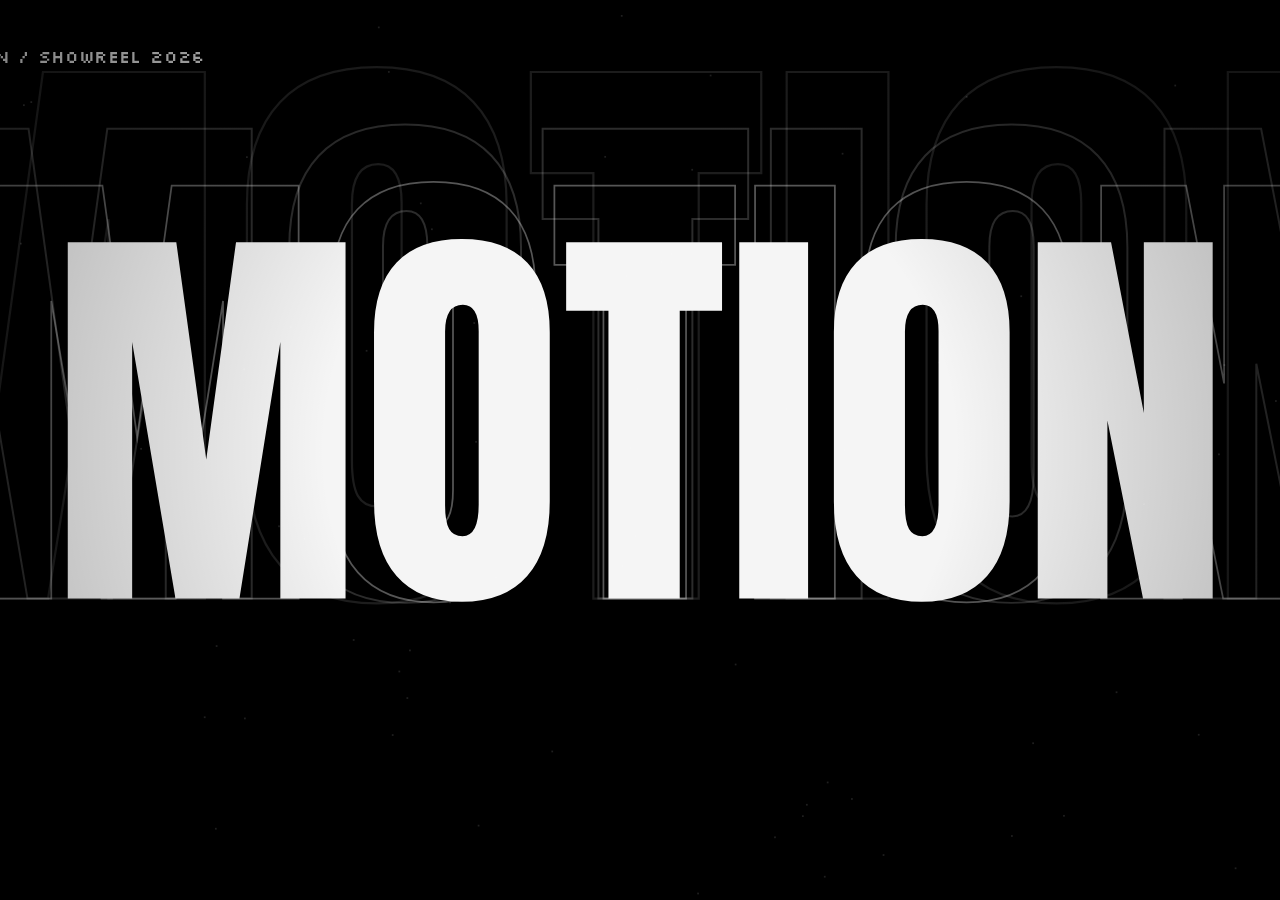
<file: assets/videos/showreel.html>
<!doctype html>
<html lang="en"><head><meta charset="utf-8">
<meta name="viewport" content="width=device-width, initial-scale=1, viewport-fit=cover">
<title>Termorgan — Showreel</title>
<link rel="preconnect" href="https://fonts.googleapis.com"><link rel="preconnect" href="https://fonts.gstatic.com" crossorigin>
<link href="https://fonts.googleapis.com/css2?family=Anton&family=Silkscreen&family=Instrument+Serif:ital@1&display=swap" rel="stylesheet">
<style>
:root{--g:linear-gradient(100deg,#8a6a1f,#d4af37 30%,#fff1b8 50%,#d4af37 70%,#8a6a1f);box-sizing:border-box;padding-top:env(safe-area-inset-top,0px);padding-bottom:env(safe-area-inset-bottom,0px)}
html{scroll-padding-top:env(safe-area-inset-top,0px);height:100%}
body{margin:0;height:100%;background:#000;overflow:hidden;color:#eee}
#c{position:fixed;left:50%;top:50%;transform:translate(-50%,-50%);cursor:pointer;background:#000}
#ui{position:fixed;left:0;right:0;bottom:calc(env(safe-area-inset-bottom,0px) + 10px);display:flex;gap:10px;align-items:center;justify-content:center;font:13px system-ui,sans-serif}
#ui button{background:#000;color:#eee;border:1px solid #d4af37;border-radius:999px;padding:8px 16px;font:inherit;cursor:pointer}
#ui button:focus-visible{outline:2px solid #fff1b8;outline-offset:2px}
#bg{width:min(240px,28vw);height:2px;background:#222}#pg{height:100%;width:0;background:var(--g)}
#tm{color:#888;min-width:3.6em;font-variant-numeric:tabular-nums}
/* embed mode: video fills the whole frame, controls float over it and appear on hover */
#ui{opacity:0;transition:opacity .4s ease}body:hover #ui,#ui:focus-within{opacity:1}
@media(hover:none),(prefers-reduced-motion:reduce){#ui{opacity:1}}
@media(max-width:480px){#ui{gap:6px;font-size:11px}#ui button{padding:5px 10px}#bg{width:44px}#tm{min-width:3em}}
</style></head><body>
<canvas id="c" aria-label="Termorgan motion design showreel"></canvas>
<div id="ui"><button id="rp">Replay</button><div id="bg"><div id="pg"></div></div><span id="tm">0.0s</span><button id="sn">Sound: off</button></div>
<script>
const $=s=>document.querySelector(s),cl=(v,a=0,b=1)=>Math.min(b,Math.max(a,v)),eo=v=>1-(1-cl(v))**4,eio=v=>{v=cl(v);return v<.5?4*v**3:1-(-2*v+2)**3/2},rnd=n=>{const v=Math.sin(n*12.9898)*43758.5453;return v-Math.floor(v)};
const cv=$('#c'),x=cv.getContext('2d'),A='Anton,Impact,sans-serif',SK='Silkscreen,monospace',SR='"Instrument Serif",Georgia,serif',WH='#f5f5f5',GO='#d4af37';
let W,H,K,cx,cy,D,sc,T=0;
const gd=(w,s)=>{const g=x.createLinearGradient(-w/2,0,w/2,0);g.addColorStop(0,'#7a5a18');g.addColorStop(cl(s-.22),GO);g.addColorStop(cl(s),'#fff3bf');g.addColorStop(cl(s+.22),GO);g.addColorStop(1,'#7a5a18');return g};
function tx(s,px,X,Y,f,o={}){x.save();x.font=`${o.it?'italic ':''}${px*K}px ${o.ff||A}`;x.textAlign=o.al||'center';x.letterSpacing=(o.ls||0)*K+'px';x.globalAlpha=o.a??1;x.translate(X,Y);if(o.s)x.scale(o.s,o.s);if(o.g!=null)f=gd(x.measureText(s).width,o.g);if(o.st){x.strokeStyle=o.st;x.lineWidth=o.lw||1.5;x.strokeText(s,0,0)}if(f){x.fillStyle=f;x.fillText(s,0,0)}x.restore()}
/* 0 — boot */
function s0(u){const p=eio(u/.9);x.fillStyle='rgba(245,245,245,.12)';for(let i=0;i<W;i+=40*K)for(let j=0;j<H;j+=40*K)x.fillRect(i,j,2,2);
 tx(String(Math.floor(p*100)).padStart(3,'0'),220,cx,cy+20*K,WH);
 tx('LOADING TERMORGAN.EXE',16,cx,cy+66*K,GO,{ff:SK,ls:3});
 const bw=Math.min(896*K,W*.7),bx=cx-bw/2,by=cy+90*K;x.strokeStyle='rgba(245,245,245,.4)';x.strokeRect(bx,by,bw,8*K);
 const g=x.createLinearGradient(bx,0,bx+bw,0);g.addColorStop(0,'#7a5a18');g.addColorStop(1,'#fff3bf');x.save();x.fillStyle=g;x.shadowColor=GO;x.shadowBlur=16;x.fillRect(bx,by,bw*p,8*K);x.restore();
 x.fillStyle='rgba(212,175,55,.5)';x.fillRect(0,(u*H*.9)%H,W,1.5)}
/* 1 — kinetic words, hard cuts, inverted */
function s1(u){const i=Math.min(3,u/.5|0),lp=u%.5,w=['MOTION','DESIGN','GAMES','CODE'][i],bg=['#000',WH,'#000',GO][i],fg=['#f5f5f5','#000','#f5f5f5','#000'][i];
 x.fillStyle=bg;x.fillRect(0,0,W,H);const s=1+.22*Math.exp(-lp*14),sz=w.length>5?330:420,y=cy+sz*.36*K;
 for(let k=3;k>0;k--)tx(w,sz,cx,y,null,{s:s+k*.16,st:fg,lw:1.2,a:.35/k});
 tx(w,sz,cx,y,fg,{s})}
/* 2 — tunnel */
function s2(u){x.save();x.translate(cx+Math.sin(u*2)*30*K,cy+Math.cos(u*1.7)*20*K);
 for(let k=0;k<26;k++){const z=(k/26+u*.4)%1,s=(30+z**3*2600)*K,a=z<.12?z/.12:1;x.save();x.rotate(z*1.6+u*.5);x.strokeStyle=k%5?`rgba(245,245,245,${a*.75})`:`rgba(212,175,55,${a})`;x.lineWidth=(1+z*4)*K;x.strokeRect(-s/2,-s/2,s,s);x.restore()}x.restore();
 const r=x.createRadialGradient(cx,cy,0,cx,cy,380*K);r.addColorStop(0,'rgba(0,0,0,.85)');r.addColorStop(1,'rgba(0,0,0,0)');x.fillStyle=r;x.fillRect(0,0,W,H);
 const a=eo((u-.2)/.3);tx('EVERY FRAME',150,cx,cy+20*K,WH,{a,s:1+(1-a)*.4});
 tx('on purpose.',84,cx,cy+110*K,0,{ff:SR,it:1,g:(u*.7)%1.4-.2,a:eo((u-1.2)/.4)})}
/* 3 — game HUD */
function s3(u){const gs=60*K,off=(u*140*K)%gs,m=96*K,L=u>1.2,q=u-1.2,bt=Math.exp(-(u%.5)*10);
 x.strokeStyle='rgba(245,245,245,.07)';x.lineWidth=1;x.beginPath();for(let i=-gs;i<W+gs;i+=gs){x.moveTo(i-off,0);x.lineTo(i-off,H)}for(let j=0;j<H;j+=gs){x.moveTo(0,j);x.lineTo(W,j)}x.stroke();
 tx('HP',22,m,m+8*K,WH,{ff:SK,al:'left'});for(let i=0;i<20;i++){x.fillStyle=i<16-(u*5|0)%4?WH:'rgba(245,245,245,.15)';x.fillRect(m+44*K+i*14*K,m-8*K,10*K,18*K)}
 tx('COINS '+String(u*640|0).padStart(4,'0'),22,W-m,m+8*K,GO,{ff:SK,al:'right'});
 x.fillStyle=GO;x.beginPath();x.ellipse(W-m-215*K,m,Math.max(1,12*K*Math.abs(Math.cos(u*7))),12*K,0,0,7);x.fill();
 tx('x'+(3+(u*2|0)*3)+' COMBO',44,cx,cy-170*K,WH,{ff:SK,s:1+.2*bt});
 if(!L)tx('LV 07',200,cx,cy+60*K,WH);else{const sh=(rnd(u*60|0)-.5)*14*Math.exp(-q*5)*K;
  tx('LEVEL UP!',230,cx+sh,cy+70*K,0,{g:.3+q*.6,s:1+.25*Math.exp(-q*8)});
  for(let i=0;i<48;i++){const a=rnd(i)*6.283,d=q*(180+rnd(i+3)*700)*K;x.globalAlpha=cl(1-q);x.fillStyle=i%3?GO:WH;x.fillRect(cx+Math.cos(a)*d,cy+Math.sin(a)*d,7*K,7*K)}x.globalAlpha=1;
  tx('UNLOCKED: MOTION DESIGN',20,cx,cy+135*K,WH,{ff:SK,ls:2,a:eo((q-.4)/.3)})}
 x.strokeStyle='rgba(245,245,245,.4)';x.strokeRect(m,H-m,W-2*m,14*K);x.fillStyle=GO;x.fillRect(m,H-m,(W-2*m)*eio(u/1.2),14*K);tx('XP',16,m,H-m-10*K,WH,{ff:SK,al:'left'});
 if(L){x.fillStyle=`rgba(255,255,255,${.7*Math.exp(-q*14)})`;x.fillRect(0,0,W,H)}}
/* 4 — wireframe cube + orbit */
const CR=[[-1,-1,-1],[1,-1,-1],[1,1,-1],[-1,1,-1],[-1,-1,1],[1,-1,1],[1,1,1],[-1,1,1]],CE=[[0,1],[1,2],[2,3],[3,0],[4,5],[5,6],[6,7],[7,4],[0,4],[1,5],[2,6],[3,7]];
function pj(p,ay,ax,s){let[X,Y,Z]=p,c=Math.cos(ay),d=Math.sin(ay);[X,Z]=[X*c-Z*d,X*d+Z*c];c=Math.cos(ax);d=Math.sin(ax);[Y,Z]=[Y*c-Z*d,Y*d+Z*c];const f=4/(4+Z);return[cx+X*s*f,cy+Y*s*f,f]}
function s4(u){const S=Math.min(W,H)*.2*(1+.06*Math.exp(-(u%.5)*8));
 for(let i=0;i<70;i++){const a=i/70*6.283+u*1.2,R=1.9+.25*Math.sin(i*3+u*3),p=pj([Math.cos(a)*R,Math.sin(a*2)*.3,Math.sin(a)*R],u*.5,.5,S);x.fillStyle=i%6?'rgba(245,245,245,.7)':GO;x.fillRect(p[0],p[1],(2.5*K+1)*p[2],(2.5*K+1)*p[2])}
 [[S,GO,1.3],[S*.5,WH,-1.7]].forEach(([s,c,sp])=>{x.strokeStyle=c;x.lineWidth=2.5*K+.5;x.shadowColor=c;x.shadowBlur=18;CE.forEach(e=>{const a=pj(CR[e[0]],u*sp*.8,u*sp*.42+.4,s),b=pj(CR[e[1]],u*sp*.8,u*sp*.42+.4,s);x.beginPath();x.moveTo(a[0],a[1]);x.lineTo(b[0],b[1]);x.stroke()})});x.shadowBlur=0;
 const n=Math.min(2,u/.66|0),lp=u%.66;tx(['60 FPS','PIXEL PERFECT','ZERO LAG'][n],96,cx,H-150*K,WH,{s:1+.18*Math.exp(-lp*12)});
 tx(['smooth as butter.','down to the subpixel.','or it doesn\u2019t ship.'][n],56,cx,H-90*K,0,{ff:SR,it:1,g:lp,a:eo(lp/.25)})}
const IM=new Image();IM.src='[data-uri]';
/* 5 — the rider */
function s5(u){const w=480,dx=W-w-90,rv=eo(u/.7),s=1.14-.14*eo(u/1.6)+.03*u,a=eo(u/.5),bt=Math.exp(-(u%.5)*10);
 const gl=x.createRadialGradient(dx+w/2,cy,0,dx+w/2,cy,380);gl.addColorStop(0,'rgba(212,175,55,.3)');gl.addColorStop(1,'rgba(0,0,0,0)');x.fillStyle=gl;x.fillRect(0,0,W,H);
 if(IM.complete&&IM.naturalWidth){x.save();x.beginPath();x.rect(dx-30,0,w+60,H*rv);x.clip();x.globalCompositeOperation='screen';x.globalAlpha=a*(.78+.22*bt);x.drawImage(IM,dx+w/2-w*s/2,cy-H*s/2,w*s,H*s);x.restore()}
 x.save();x.globalAlpha=1-rv;x.fillStyle=GO;x.shadowColor=GO;x.shadowBlur=14;x.fillRect(dx-30,H*rv-1,w+60,2);x.restore();
 const k=eo((u-.4)/.4);x.save();x.strokeStyle=GO;x.lineWidth=2;x.globalAlpha=k;x.beginPath();[[dx-10,36,1,1],[dx+w+10,36,-1,1],[dx-10,H-36,1,-1],[dx+w+10,H-36,-1,-1]].forEach(([a,b,p,q])=>{x.moveTo(a,b+q*30);x.lineTo(a,b);x.lineTo(a+p*30,b)});x.stroke();x.restore();
 ["WHO'S BEHIND",'THIS?'].forEach((t,i)=>{const r=eo((u-.15-i*.15)/.4);tx(t,[105,230][i],90-(1-r)*60,[cy-40,cy+150][i],WH,{al:'left',a:r,s:1+(1-r)*.25})});
 tx('Just a guy. And a horse.',66,90,cy+238,GO,{al:'left',ff:SR,it:1,a:eo((u-1)/.3)})}
/* 6 — logo */
function s6(u){const I=u-.5,hy=Math.hypot(W,H);
 if(I<0){for(let i=0;i<60;i++){const a=rnd(i)*6.283,d=(1-u/.5)*hy*.6*(.3+rnd(i+9)*.7)+20;x.strokeStyle=i%8?'rgba(245,245,245,.5)':GO;x.beginPath();x.moveTo(cx+Math.cos(a)*d,cy+Math.sin(a)*d);x.lineTo(cx+Math.cos(a)*(d+80*K),cy+Math.sin(a)*(d+80*K));x.stroke()}return}
 for(let k=0;k<3;k++){const q=cl((I-k*.12)/1.1);x.strokeStyle=k?`rgba(245,245,245,${(1-q)*.6})`:`rgba(212,175,55,${1-q})`;x.lineWidth=(6-k*2)*K;x.beginPath();x.arc(cx,cy,eo(q)*hy*.55,0,7);x.stroke()}
 const gl=x.createRadialGradient(cx,cy,0,cx,cy,420*K);gl.addColorStop(0,'rgba(212,175,55,.28)');gl.addColorStop(1,'rgba(0,0,0,0)');x.fillStyle=gl;x.fillRect(0,0,W,H);
 for(let i=0;i<50;i++){x.fillStyle=i%5?'rgba(245,245,245,.5)':GO;x.fillRect(rnd(i)*W,H-((rnd(i+7)*H+u*(10+rnd(i+2)*30)*K)%H),2,2)}
 const fs=200*(W<1000?1.4:1),ch=[...'TERMORGAN'];x.font=`${fs*K}px ${A}`;x.letterSpacing=6*K+'px';const ws=ch.map(c=>x.measureText(c).width),tot=ws.reduce((a,b)=>a+b),y=cy+fs*.36*K-20*K;let px=cx-tot/2;
 ch.forEach((c,i)=>{const t=eo((I-.03-i*.045)/.35);tx(c,fs,px+ws[i]/2,y+(1-t)*-30*K,0,{g:.5+(I-1.6)*.9-i*.12,a:t,s:1+(1-t)*1.2});px+=ws[i]});
 x.fillStyle=GO;x.shadowColor=GO;x.shadowBlur=14;x.fillRect(cx-tot/2*eo((I-.9)/.6),y+28*K,tot*eo((I-.9)/.6),3*K);x.shadowBlur=0;
 tx('GAMING DEV  \u00d7  MOTION DESIGN',28,cx,y+90*K,WH,{ff:SK,ls:10+30*(1-eo((I-1)/.8)),a:eo((I-1)/.6)});
 tx('Let\u2019s build something unforgettable.',58,cx,y+185*K,WH,{ff:SR,it:1,a:eo((I-2.6)/.6)})}
const B=[0,1,3,5,7,9,11,15],SC=[s0,s1,s2,s3,s4,s5,s6];
function render(t){x.setTransform(sc*D,0,0,sc*D,0,0);x.globalCompositeOperation='source-over';x.globalAlpha=1;x.shadowBlur=0;x.fillStyle='#000';x.fillRect(0,0,W,H);
 let i=B.findIndex((b,k)=>t>=b&&t<B[k+1]);if(i<0)i=6;const d=t-B[i],f=t*24|0;
 x.save();const z=t>.5?1+.012*Math.exp(-((t-.5)%.5)*10):1;x.translate(cx,cy);x.scale(z,z);x.translate(-cx,-cy);SC[i](d);x.restore();
 if(i&&d<.14){x.save();x.setTransform(1,0,0,1,0,0);const PW=cv.width,PH=cv.height;for(let k=0;k<7;k++){const y=rnd(k+i*7)*PH,h=PH*(.04+rnd(k+3)*.1);x.drawImage(cv,0,y,PW,h,(rnd(k+i+11)-.5)*PW*.12*(1-d/.14),y,PW,h)}x.restore();x.fillStyle=`rgba(255,255,255,${.45*(1-d/.14)})`;x.fillRect(0,0,W,H)}
 x.save();x.globalCompositeOperation='difference';x.strokeStyle='#fff';x.lineWidth=1.5;x.globalAlpha=.75;const c=28*K,l=24*K;x.beginPath();[[c,c,1,1],[W-c,c,-1,1],[c,H-c,1,-1],[W-c,H-c,-1,-1]].forEach(([a,b,p,q])=>{x.moveTo(a,b+q*l);x.lineTo(a,b);x.lineTo(a+p*l,b)});x.stroke();
 tx(`00:${String(t|0).padStart(2,'0')}:${String(f%24).padStart(2,'0')}`,14,c+10*K,H-c-10*K,'#fff',{ff:SK,al:'left',a:.75});
 tx('TERMORGAN / SHOWREEL 2026',14,c+10*K,c+22*K,'#fff',{ff:SK,al:'left',a:.75});
 tx('REC',14,W-c-10*K,c+22*K,'#fff',{ff:SK,al:'right',a:.75});if((t*2|0)%2==0){x.globalAlpha=.75;x.beginPath();x.arc(W-c-58*K,c+17*K,4*K,0,7);x.fill()}x.restore();
 const v=x.createRadialGradient(cx,cy,H*.35,cx,cy,hyp()*.6);v.addColorStop(0,'rgba(0,0,0,0)');v.addColorStop(1,'rgba(0,0,0,.55)');x.fillStyle=v;x.fillRect(0,0,W,H);
 x.fillStyle='rgba(255,255,255,.12)';for(let k=0;k<80;k++)x.fillRect(rnd(k+f*7.1)*W,rnd(k*3+f*1.3)*H,1.4,1.4);
 $('#pg').style.width=t/15*100+'%';$('#tm').textContent=t.toFixed(1)+'s'}
const hyp=()=>Math.hypot(W,H);
/* sound: tiny synth, only after "Sound" is switched on */
let ac,nb,snd=false;
const tone=(a,b,d,v,ty='sine',dl=0)=>{const o=ac.createOscillator(),n=ac.createGain(),c=ac.currentTime+dl;o.type=ty;o.frequency.setValueAtTime(a,c);o.frequency.exponentialRampToValueAtTime(b,c+d);n.gain.setValueAtTime(v,c);n.gain.exponentialRampToValueAtTime(.001,c+d);o.connect(n).connect(ac.destination);o.start(c);o.stop(c+d)};
const noise=(d,v,fq)=>{const s=ac.createBufferSource(),h=ac.createBiquadFilter(),n=ac.createGain(),c=ac.currentTime;s.buffer=nb;h.type='highpass';h.frequency.value=fq;n.gain.setValueAtTime(v,c);n.gain.exponentialRampToValueAtTime(.001,c+d);s.connect(h).connect(n).connect(ac.destination);s.start()};
const FX={k:()=>tone(150,42,.3,.8),h:()=>noise(.04,.06,8000),t:()=>noise(.03,.08,6000),c:()=>noise(.14,.22,1500),x:()=>noise(.3,.25,600),
 a:()=>[523,659,784,1047].forEach((f,i)=>tone(f,f,.25,.08,'square',i*.08)),
 r:()=>{const o=ac.createOscillator(),n=ac.createGain(),c=ac.currentTime;o.type='sawtooth';o.frequency.setValueAtTime(110,c);o.frequency.exponentialRampToValueAtTime(1600,c+1.1);n.gain.setValueAtTime(.001,c);n.gain.exponentialRampToValueAtTime(.1,c+1.05);n.gain.linearRampToValueAtTime(0,c+1.12);o.connect(n).connect(ac.destination);o.start();o.stop(c+1.2)},
 B:()=>{tone(150,40,.5,.9);tone(55,28,1.1,.8);noise(.8,.3,400)},g:()=>{tone(1318,1318,1.3,.12);tone(1976,1976,1.1,.06)}};
const ev=[];for(let b=.5;b<11;b+=.5){ev.push([b,'k']);ev.push([b+.25,'h'])}for(let b=4;b<10.5;b+=1)ev.push([b,'c']);
for(let b=.1;b<.95;b+=.1)ev.push([b,'t']);[1,3,5,7,9].forEach(b=>ev.push([b,'x']));ev.push([6.2,'a'],[10.3,'r'],[11.5,'B'],[12.9,'g']);
/* playback */
let playing=false,last=0;
function loop(n){if(!playing)return;const p=T;T=Math.min(15,T+Math.min(.1,(n-last)/1000));last=n;
 if(snd)ev.forEach(e=>{if(e[0]>p&&e[0]<=T)FX[e[1]]()});render(T);if(T>=15)playing=false;else requestAnimationFrame(loop)}
function play(){T=0;playing=true;last=performance.now();if(ac&&ac.state==='suspended')ac.resume();requestAnimationFrame(loop)}
function fit(){W=1280;H=720;K=W/1280;cx=W/2;cy=H/2;sc=Math.max(innerWidth/W,innerHeight/H);D=Math.min(2,devicePixelRatio||1);
 cv.style.width=W*sc+'px';cv.style.height=H*sc+'px';cv.width=Math.round(W*sc*D);cv.height=Math.round(H*sc*D);render(T)}
addEventListener('resize',fit);fit();
$('#rp').onclick=cv.onclick=()=>{playing=false;play()};
$('#sn').onclick=e=>{if(!ac){ac=new(window.AudioContext||window.webkitAudioContext)();nb=ac.createBuffer(1,ac.sampleRate*.8,ac.sampleRate);const d=nb.getChannelData(0);for(let i=0;i<d.length;i++)d[i]=Math.random()*2-1}
 snd=!snd;e.target.textContent='Sound: '+(snd?'on':'off')};
Promise.race([Promise.all([document.fonts.load('100px Anton'),document.fonts.load('20px Silkscreen'),document.fonts.load('italic 40px "Instrument Serif"')]),new Promise(r=>setTimeout(r,1500))]).then(()=>{fit();let started=0;const go=()=>{if(!started){started=1;play()}};
 if(matchMedia('(prefers-reduced-motion:reduce)').matches)return;
 if('IntersectionObserver' in window)new IntersectionObserver((es,o)=>{if(es.some(e=>e.isIntersecting)){go();o.disconnect()}},{threshold:.5}).observe(document.body);else go()});
</script></body></html>
</file>
